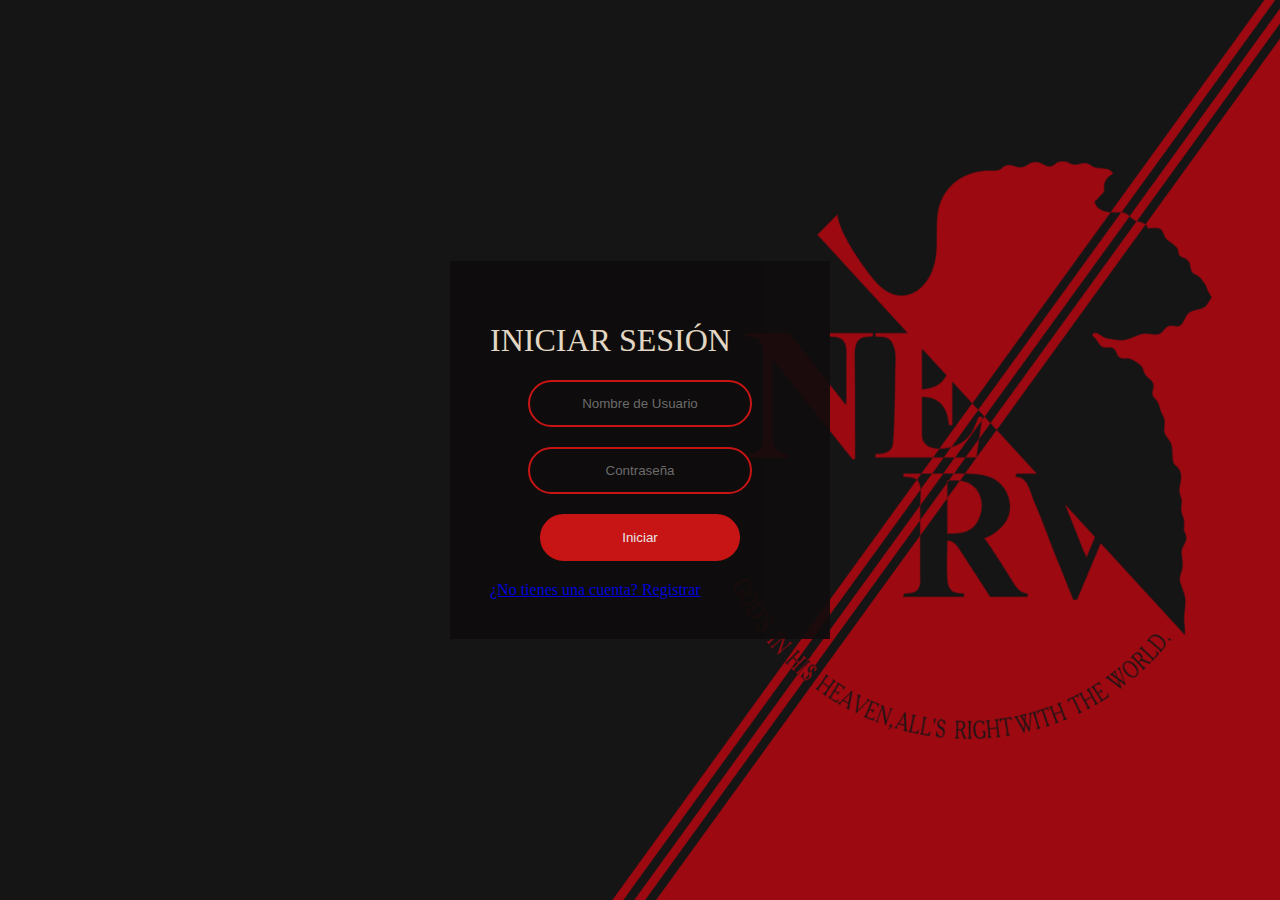
<file: index.html>
<!DOCTYPE html>
<html lang="en">
<head>
    <meta charset="UTF-8">
    <meta http-equiv="X-UA-Compatible" content="IE=edge">
    <meta name="viewport" content="width=device-width, initial-scale=1.0">
    <title>Login</title>
    <link rel="stylesheet" href="./styles.css">
</head>
<body>
    <form action="" class="form-box">
        <h1 class = "form-tittle"> Iniciar Sesión</h1>
        <input type="text" placeholder="Nombre de Usuario">
        <input type="password" placeholder="Contraseña">
        <button type="submit">
            Iniciar
        </button>
        <a href="register.html"> ¿No tienes una cuenta? Registrar </a>
    </form>
</body>
</html>
</file>
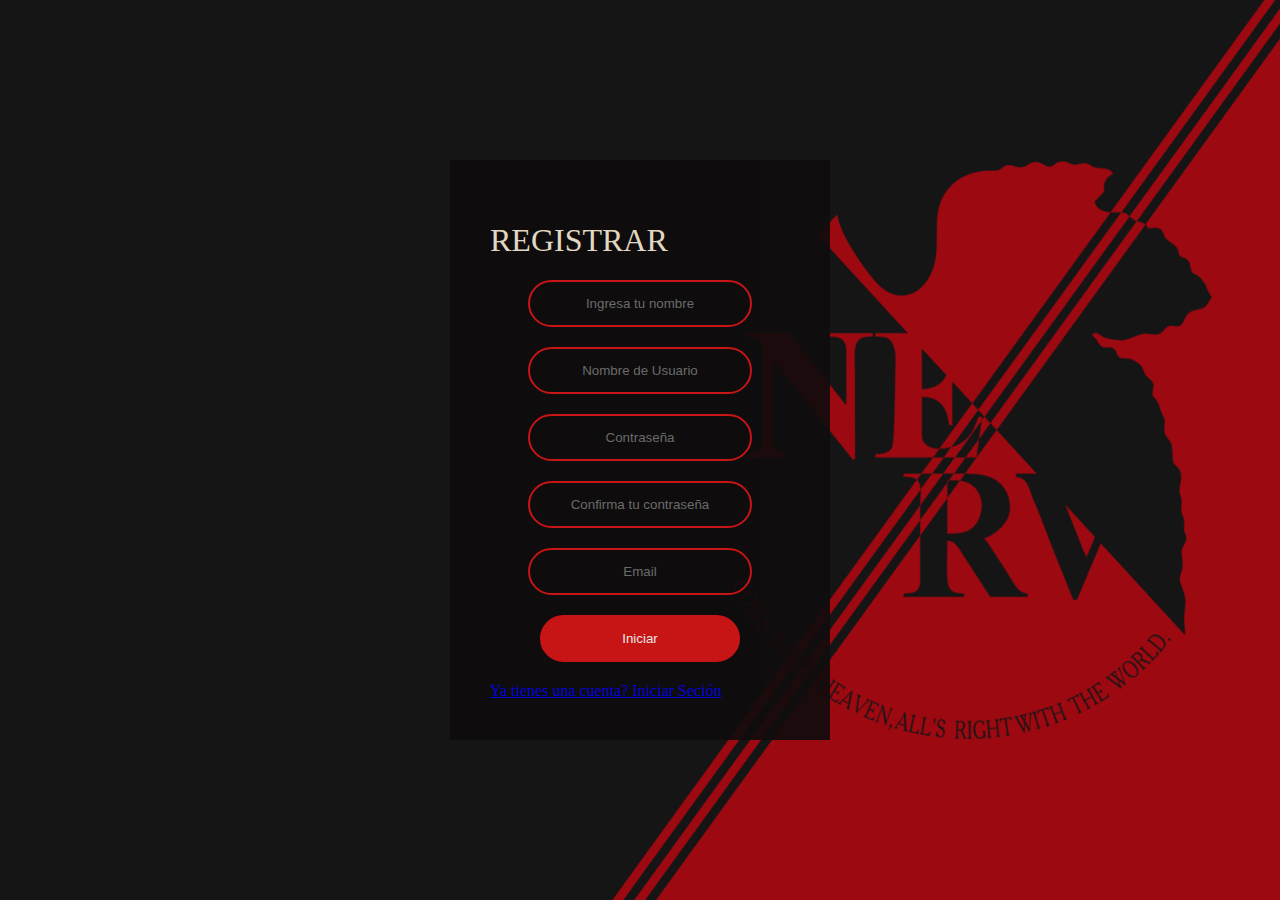
<file: register.html>
<!DOCTYPE html>
<html lang="en">
<head>
    <meta charset="UTF-8">
    <meta http-equiv="X-UA-Compatible" content="IE=edge">
    <meta name="viewport" content="width=device-width, initial-scale=1.0">
    <title>Registrar</title>
    <link rel="stylesheet" href="./styles.css">

</head>
<body>
    <form action="" class="form-box">
        <h1 class = "form-tittle"> Registrar</h1>
        <input type="text" placeholder="Ingresa tu nombre">
        <input type="text" placeholder="Nombre de Usuario">
        <input type="password" alt="strongPass" placeholder="Contraseña"  required>
        <input type="password" placeholder="Confirma tu contraseña" required>
        <input type="email" placeholder="Email" required>
        <button type="submit">
            Iniciar
        </button>
        <a href="index.html"> Ya tienes una cuenta? Iniciar Seción </a>
</body>
</html>
</file>
<file: styles.css>
body, html{
    height: 100%;
}

body{
    margin: 0;
    padding: 0;
    background-image: url("./img/nerv02.png");
    background-position: center;
    background-repeat: no-repeat;
    background-size: cover;
    display: flex;
    flex-direction: row;
    flex-wrap: wrap; 
    justify-content: center;
    align-items: center;
}

.form-box{
    width: 300px;
    padding: 40px;
    background: #0E0C0C;
    opacity: 0.9;
    
}

.form-tittle{
    color: antiquewhite;
    text-transform: uppercase;
    font-weight: 500;
}

.form-box input[type="text"],
.form-box input[type="password"],
.form-box input[type="email"],
.form-box button[type="submit"] {
    border: 0;
    background: none;
    display: block;
    margin: 20px auto;
    padding: 14px 10px;
    text-align: center;
    border: 2px solid rgb(219, 20, 20);
    width: 200px;
    outline: none;
    color: white;
    border-radius: 24px;
    transition: 0.25s;
}

.form-box input[type="text"]:focus,
.form-box input[type="password"]:focus,
.form-box input[type="email"]:focus{
    width: 280px;
    border-color: white;
}

.form-box button[type="submit"]{
    border: 0;
    background: rgb(219, 20, 20);
    cursor: pointer;
    border: 2px solid rgb(219, 20, 20);
}

.form-box button[type="submit"]:hover{
    background: none;
}
</file>
